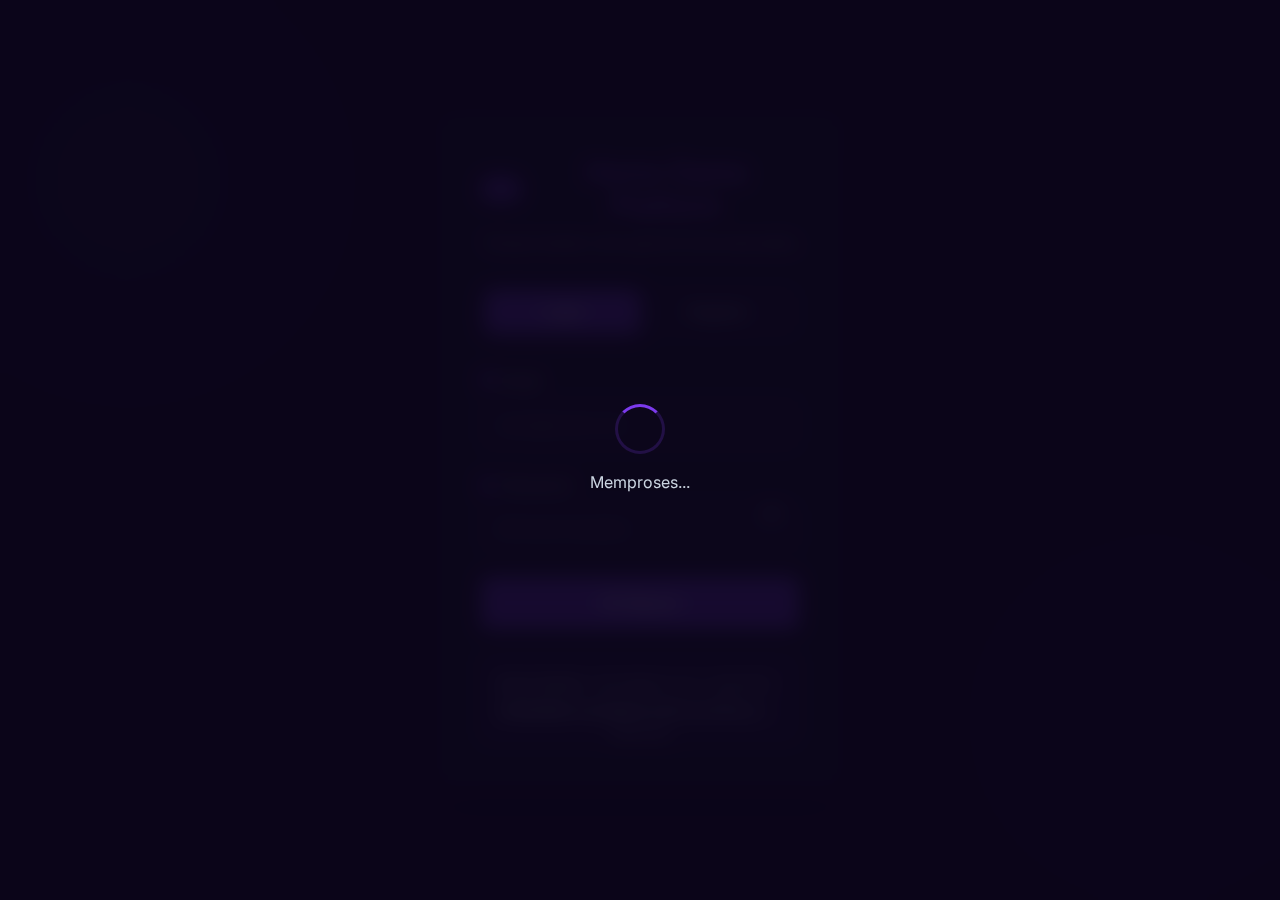
<file: index.html>
<!DOCTYPE html>
<html lang="id">
<head>
    <meta charset="UTF-8">
    <meta name="viewport" content="width=device-width, initial-scale=1.0">
    <title>Home Game Platform | Login</title>
    <link rel="preconnect" href="https://fonts.googleapis.com">
    <link rel="preconnect" href="https://fonts.gstatic.com" crossorigin>
    <link href="https://fonts.googleapis.com/css2?family=Inter:wght@300;400;500;600;700&display=swap" rel="stylesheet">
    <link rel="stylesheet" href="css/style.css">
    <link rel="stylesheet" href="https://cdnjs.cloudflare.com/ajax/libs/font-awesome/6.4.0/css/all.min.css">
    <link rel="icon" type="image/x-icon" href="data:image/svg+xml,<svg xmlns=%22http://www.w3.org/2000/svg%22 viewBox=%220 0 100 100%22><text y=%22.9em%22 font-size=%2290%22>🎮</text></svg>">
</head>
<body class="auth-page">
    <div class="auth-container">
        <div class="auth-header">
            <div class="logo">
                <i class="fas fa-gamepad"></i>
                <h1>Home Game <span>Platform</span></h1>
            </div>
            <p class="tagline">Tempat terbaik untuk game & tools berkualitas</p>
        </div>

        <div class="auth-tabs">
            <button class="tab-btn active" data-tab="login">Login</button>
            <button class="tab-btn" data-tab="register">Register</button>
        </div>

        <div class="auth-form-container">
            <!-- Login Form -->
            <form id="loginForm" class="auth-form active">
                <div class="input-group">
                    <label for="loginEmail">
                        <i class="fas fa-envelope"></i> Email
                    </label>
                    <input type="email" id="loginEmail" placeholder="nama@email.com" required>
                </div>
                <div class="input-group">
                    <label for="loginPassword">
                        <i class="fas fa-lock"></i> Password
                    </label>
                    <input type="password" id="loginPassword" placeholder="Minimal 6 karakter" required>
                    <button type="button" class="toggle-password" data-target="loginPassword">
                        <i class="fas fa-eye"></i>
                    </button>
                </div>
                <button type="submit" class="btn-auth">
                    <i class="fas fa-sign-in-alt"></i> Masuk
                </button>
                <div class="demo-credentials">
                    <p><strong>Demo Admin:</strong> admin@test.com / admin123</p>
                    <p><strong>Demo User:</strong> user@test.com / user123</p>
                </div>
            </form>

            <!-- Register Form -->
            <form id="registerForm" class="auth-form">
                <div class="input-group">
                    <label for="registerEmail">
                        <i class="fas fa-envelope"></i> Email
                    </label>
                    <input type="email" id="registerEmail" placeholder="nama@email.com" required>
                </div>
                <div class="input-group">
                    <label for="registerPassword">
                        <i class="fas fa-lock"></i> Password
                    </label>
                    <input type="password" id="registerPassword" placeholder="Minimal 6 karakter" required>
                    <button type="button" class="toggle-password" data-target="registerPassword">
                        <i class="fas fa-eye"></i>
                    </button>
                </div>
                <div class="input-group">
                    <label for="confirmPassword">
                        <i class="fas fa-lock"></i> Konfirmasi Password
                    </label>
                    <input type="password" id="confirmPassword" placeholder="Ulangi password" required>
                    <button type="button" class="toggle-password" data-target="confirmPassword">
                        <i class="fas fa-eye"></i>
                    </button>
                </div>
                <button type="submit" class="btn-auth">
                    <i class="fas fa-user-plus"></i> Daftar
                </button>
            </form>
        </div>

        <div class="auth-footer">
            <p>© 2024 Home Game Platform. All rights reserved.</p>
        </div>
    </div>

    <!-- Loading Overlay -->
    <div id="loadingOverlay" class="loading-overlay">
        <div class="loading-spinner">
            <div class="spinner"></div>
            <p>Memproses...</p>
        </div>
    </div>

    <!-- Notification Toast -->
    <div id="toast" class="toast"></div>

    <script src="js/firebase.js"></script>
    <script src="js/auth.js"></script>
</body>
</html>
</file>
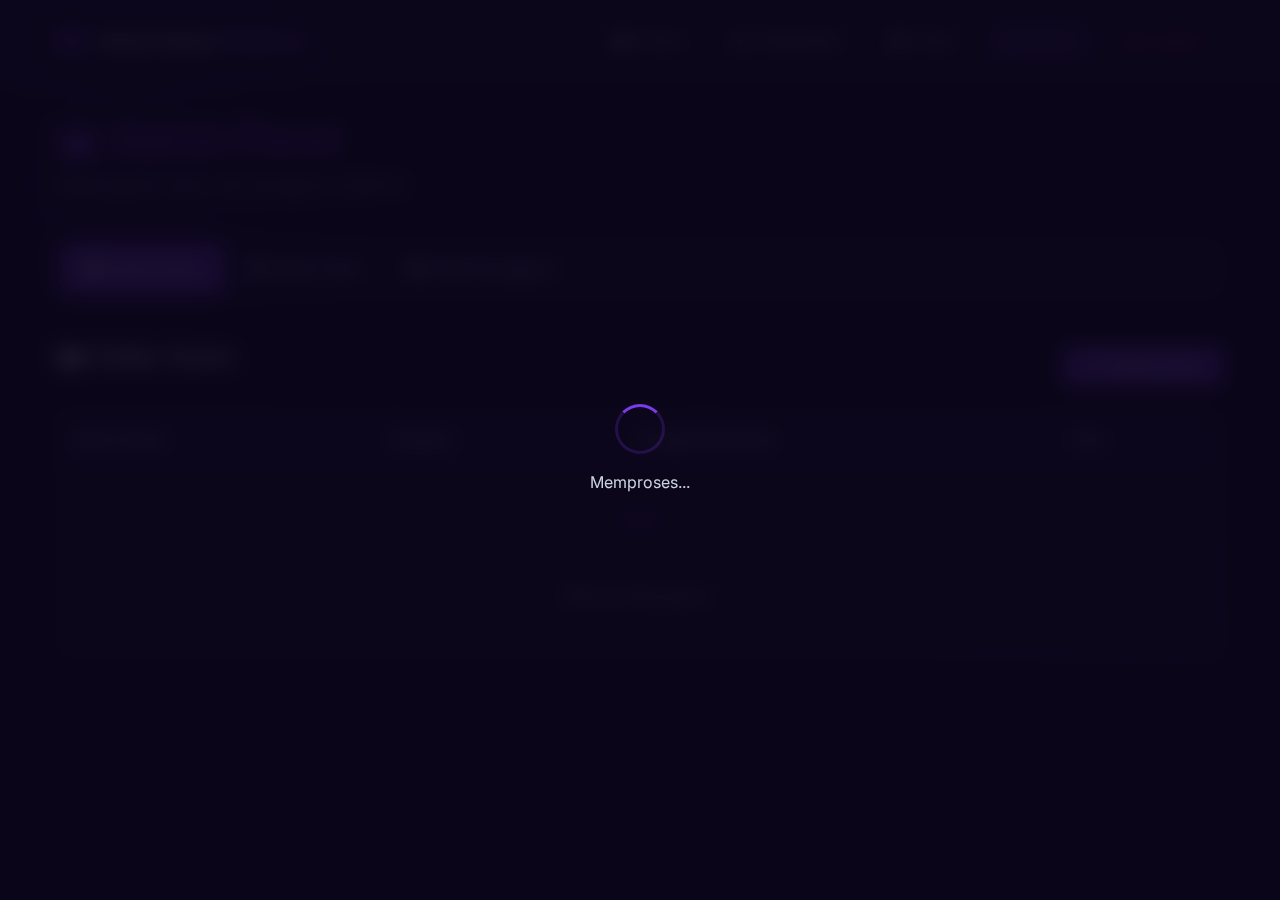
<file: admin.html>
<!DOCTYPE html>
<html lang="id">
<head>
    <meta charset="UTF-8">
    <meta name="viewport" content="width=device-width, initial-scale=1.0">
    <title>Home Game Platform | Admin Panel</title>
    <link rel="preconnect" href="https://fonts.googleapis.com">
    <link rel="preconnect" href="https://fonts.gstatic.com" crossorigin>
    <link href="https://fonts.googleapis.com/css2?family=Inter:wght@300;400;500;600;700&display=swap" rel="stylesheet">
    <link rel="stylesheet" href="css/style.css">
    <link rel="stylesheet" href="https://cdnjs.cloudflare.com/ajax/libs/font-awesome/6.4.0/css/all.min.css">
    <link rel="icon" type="image/x-icon" href="data:image/svg+xml,<svg xmlns=%22http://www.w3.org/2000/svg%22 viewBox=%220 0 100 100%22><text y=%22.9em%22 font-size=%2290%22>🎮</text></svg>">
</head>
<body>
    <!-- Navbar -->
    <nav class="navbar">
        <div class="nav-container">
            <div class="nav-logo">
                <i class="fas fa-gamepad"></i>
                <span>Home Game <strong>Platform</strong></span>
            </div>
            
            <div class="nav-menu" id="navMenu">
                <a href="home-game.html" class="nav-link">
                    <i class="fas fa-home"></i> Home
                </a>
                <a href="dashboard.html" class="nav-link">
                    <i class="fas fa-chart-bar"></i> Dashboard
                </a>
                <a href="tools.html" class="nav-link">
                    <i class="fas fa-tools"></i> Tools
                </a>
                <a href="admin.html" class="nav-link active">
                    <i class="fas fa-crown"></i> Admin
                </a>
                <a href="#" id="logoutBtn" class="nav-link logout">
                    <i class="fas fa-sign-out-alt"></i> Logout
                </a>
            </div>
            
            <button class="hamburger" id="hamburger">
                <i class="fas fa-bars"></i>
            </button>
        </div>
    </nav>

    <!-- Main Content -->
    <main class="main-content">
        <header class="page-header">
            <h1><i class="fas fa-crown"></i> Admin Panel</h1>
            <p>Kelola game, tools, dan pengguna platform</p>
        </header>

        <div class="admin-tabs">
            <button class="admin-tab active" data-tab="games">
                <i class="fas fa-gamepad"></i> Kelola Game
            </button>
            <button class="admin-tab" data-tab="tools">
                <i class="fas fa-tools"></i> Kelola Tools
            </button>
            <button class="admin-tab" data-tab="users">
                <i class="fas fa-users"></i> Kelola Pengguna
            </button>
        </div>

        <!-- Games Management Tab -->
        <div class="admin-tab-content active" id="gamesTab">
            <div class="admin-header">
                <h3><i class="fas fa-gamepad"></i> Daftar Game</h3>
                <button class="btn-add" id="addGameBtn">
                    <i class="fas fa-plus"></i> Tambah Game
                </button>
            </div>
            <div class="admin-table-container">
                <table class="admin-table">
                    <thead>
                        <tr>
                            <th>Nama Game</th>
                            <th>Kategori</th>
                            <th>Tanggal Ditambah</th>
                            <th>Aksi</th>
                        </tr>
                    </thead>
                    <tbody id="gamesTable">
                        <tr>
                            <td colspan="4" class="loading-row">
                                <div class="spinner"></div>
                                <p>Memuat data game...</p>
                            </td>
                        </tr>
                    </tbody>
                </table>
            </div>
        </div>

        <!-- Tools Management Tab -->
        <div class="admin-tab-content" id="toolsTab">
            <div class="admin-header">
                <h3><i class="fas fa-tools"></i> Daftar Tools</h3>
                <button class="btn-add" id="addToolBtnAdmin">
                    <i class="fas fa-plus"></i> Tambah Tool
                </button>
            </div>
            <div class="admin-table-container">
                <table class="admin-table">
                    <thead>
                        <tr>
                            <th>Nama Tool</th>
                            <th>Kategori</th>
                            <th>Tanggal Ditambah</th>
                            <th>Aksi</th>
                        </tr>
                    </thead>
                    <tbody id="toolsTable">
                        <tr>
                            <td colspan="4" class="loading-row">
                                <div class="spinner"></div>
                                <p>Memuat data tools...</p>
                            </td>
                        </tr>
                    </tbody>
                </table>
            </div>
        </div>

        <!-- Users Management Tab -->
        <div class="admin-tab-content" id="usersTab">
            <div class="admin-header">
                <h3><i class="fas fa-users"></i> Daftar Pengguna</h3>
            </div>
            <div class="admin-table-container">
                <table class="admin-table">
                    <thead>
                        <tr>
                            <th>Email</th>
                            <th>Role</th>
                            <th>Tanggal Daftar</th>
                            <th>Aksi</th>
                        </tr>
                    </thead>
                    <tbody id="usersTable">
                        <tr>
                            <td colspan="4" class="loading-row">
                                <div class="spinner"></div>
                                <p>Memuat data pengguna...</p>
                            </td>
                        </tr>
                    </tbody>
                </table>
            </div>
        </div>
    </main>

    <!-- Add Game Modal -->
    <div id="addGameModal" class="modal">
        <div class="modal-content">
            <div class="modal-header">
                <h3><i class="fas fa-plus"></i> Tambah Game Baru</h3>
                <button class="close-modal">&times;</button>
            </div>
            <div class="modal-body">
                <form id="gameForm">
                    <div class="input-group">
                        <label for="gameName">
                            <i class="fas fa-gamepad"></i> Nama Game
                        </label>
                        <input type="text" id="gameName" placeholder="Nama game" required>
                    </div>
                    <div class="input-group">
                        <label for="gameIcon">
                            <i class="fas fa-icons"></i> Icon URL
                        </label>
                        <input type="text" id="gameIcon" placeholder="URL icon atau nama FontAwesome (fa fa-gamepad)" required>
                        <small>Gunakan FontAwesome atau URL gambar</small>
                    </div>
                    <div class="input-group">
                        <label for="gameCategory">
                            <i class="fas fa-tag"></i> Kategori
                        </label>
                        <select id="gameCategory" required>
                            <option value="">Pilih kategori</option>
                            <option value="fun">Fun</option>
                            <option value="visual">Visual</option>
                            <option value="multiplayer">Multiplayer</option>
                            <option value="puzzle">Puzzle</option>
                        </select>
                    </div>
                    <div class="input-group">
                        <label for="gameLink">
                            <i class="fas fa-link"></i> Link Game
                        </label>
                        <input type="url" id="gameLink" placeholder="https://" required>
                    </div>
                    <div class="input-group">
                        <label for="gameDescription">
                            <i class="fas fa-align-left"></i> Deskripsi
                        </label>
                        <textarea id="gameDescription" placeholder="Deskripsi game" rows="3"></textarea>
                    </div>
                    <div class="form-buttons">
                        <button type="button" class="btn-secondary close-modal">Batal</button>
                        <button type="submit" class="btn-primary">
                            <i class="fas fa-save"></i> Simpan Game
                        </button>
                    </div>
                </form>
            </div>
        </div>
    </div>

    <!-- Delete Confirmation Modal -->
    <div id="deleteModal" class="modal">
        <div class="modal-content confirm-modal">
            <div class="modal-header">
                <h3><i class="fas fa-exclamation-triangle"></i> Konfirmasi Hapus</h3>
                <button class="close-modal">&times;</button>
            </div>
            <div class="modal-body">
                <p id="deleteMessage">Apakah Anda yakin ingin menghapus item ini?</p>
                <div class="form-buttons">
                    <button type="button" class="btn-secondary close-modal">Batal</button>
                    <button type="button" class="btn-danger" id="confirmDelete">
                        <i class="fas fa-trash"></i> Hapus
                    </button>
                </div>
            </div>
        </div>
    </div>

    <!-- Loading Overlay -->
    <div id="loadingOverlay" class="loading-overlay">
        <div class="loading-spinner">
            <div class="spinner"></div>
            <p>Memproses...</p>
        </div>
    </div>

    <!-- Notification Toast -->
    <div id="toast" class="toast"></div>

    <script src="js/firebase.js"></script>
    <script src="js/auth.js"></script>
    <script src="js/admin.js"></script>
</body>
</html>
</file>
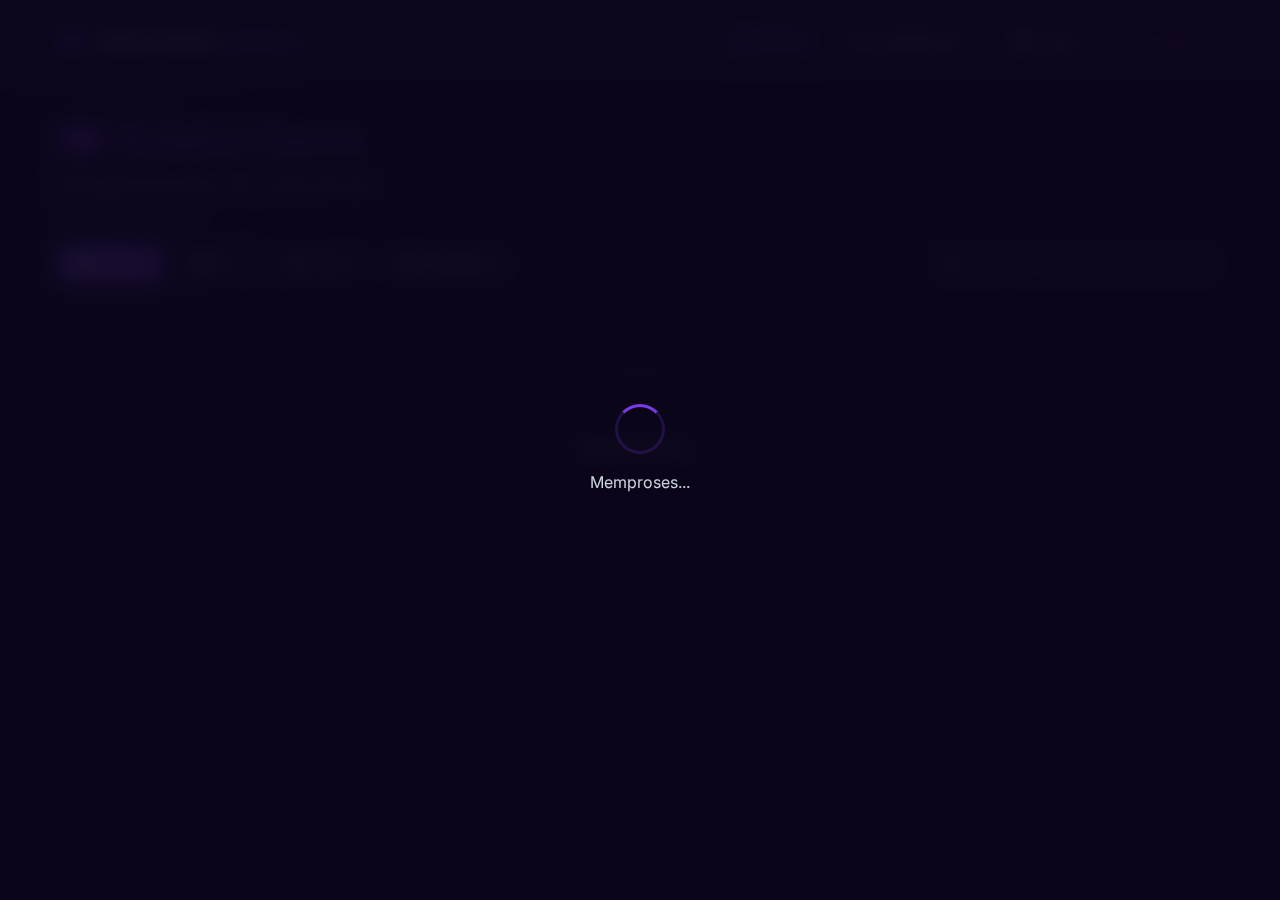
<file: home-game.html>
<!DOCTYPE html>
<html lang="id">
<head>
    <meta charset="UTF-8">
    <meta name="viewport" content="width=device-width, initial-scale=1.0">
    <title>Home Game Platform | Game</title>
    <link rel="preconnect" href="https://fonts.googleapis.com">
    <link rel="preconnect" href="https://fonts.gstatic.com" crossorigin>
    <link href="https://fonts.googleapis.com/css2?family=Inter:wght@300;400;500;600;700&display=swap" rel="stylesheet">
    <link rel="stylesheet" href="css/style.css">
    <link rel="stylesheet" href="https://cdnjs.cloudflare.com/ajax/libs/font-awesome/6.4.0/css/all.min.css">
    <link rel="icon" type="image/x-icon" href="data:image/svg+xml,<svg xmlns=%22http://www.w3.org/2000/svg%22 viewBox=%220 0 100 100%22><text y=%22.9em%22 font-size=%2290%22>🎮</text></svg>">
</head>
<body>
    <!-- Navbar -->
    <nav class="navbar">
        <div class="nav-container">
            <div class="nav-logo">
                <i class="fas fa-gamepad"></i>
                <span>Home Game <strong>Platform</strong></span>
            </div>
            
            <div class="nav-menu" id="navMenu">
                <a href="home-game.html" class="nav-link active">
                    <i class="fas fa-home"></i> Home
                </a>
                <a href="dashboard.html" class="nav-link">
                    <i class="fas fa-chart-bar"></i> Dashboard
                </a>
                <a href="tools.html" class="nav-link">
                    <i class="fas fa-tools"></i> Tools
                </a>
                <a href="admin.html" class="nav-link admin-only">
                    <i class="fas fa-crown"></i> Admin
                </a>
                <a href="#" id="logoutBtn" class="nav-link logout">
                    <i class="fas fa-sign-out-alt"></i> Logout
                </a>
            </div>
            
            <button class="hamburger" id="hamburger">
                <i class="fas fa-bars"></i>
            </button>
        </div>
    </nav>

    <!-- Main Content -->
    <main class="main-content">
        <header class="page-header">
            <h1><i class="fas fa-gamepad"></i> Koleksi Game</h1>
            <p>Pilih game favoritmu dan mulai bermain!</p>
        </header>

        <div class="filter-section">
            <div class="filter-buttons">
                <button class="filter-btn active" data-category="all">
                    <i class="fas fa-th"></i> Semua
                </button>
                <button class="filter-btn" data-category="fun">
                    <i class="fas fa-laugh"></i> Fun
                </button>
                <button class="filter-btn" data-category="visual">
                    <i class="fas fa-eye"></i> Visual
                </button>
                <button class="filter-btn" data-category="multiplayer">
                    <i class="fas fa-users"></i> Multiplayer
                </button>
            </div>
            <div class="search-box">
                <i class="fas fa-search"></i>
                <input type="text" id="searchInput" placeholder="Cari game...">
            </div>
        </div>

        <div class="games-grid" id="gamesGrid">
            <!-- Games will be loaded here -->
            <div class="loading-games">
                <div class="spinner"></div>
                <p>Memuat game...</p>
            </div>
        </div>
    </main>

    <!-- Loading Overlay -->
    <div id="loadingOverlay" class="loading-overlay">
        <div class="loading-spinner">
            <div class="spinner"></div>
            <p>Memproses...</p>
        </div>
    </div>

    <!-- Notification Toast -->
    <div id="toast" class="toast"></div>

    <script src="js/firebase.js"></script>
    <script src="js/auth.js"></script>
    <script src="js/game.js"></script>
</body>
</html>
</file>
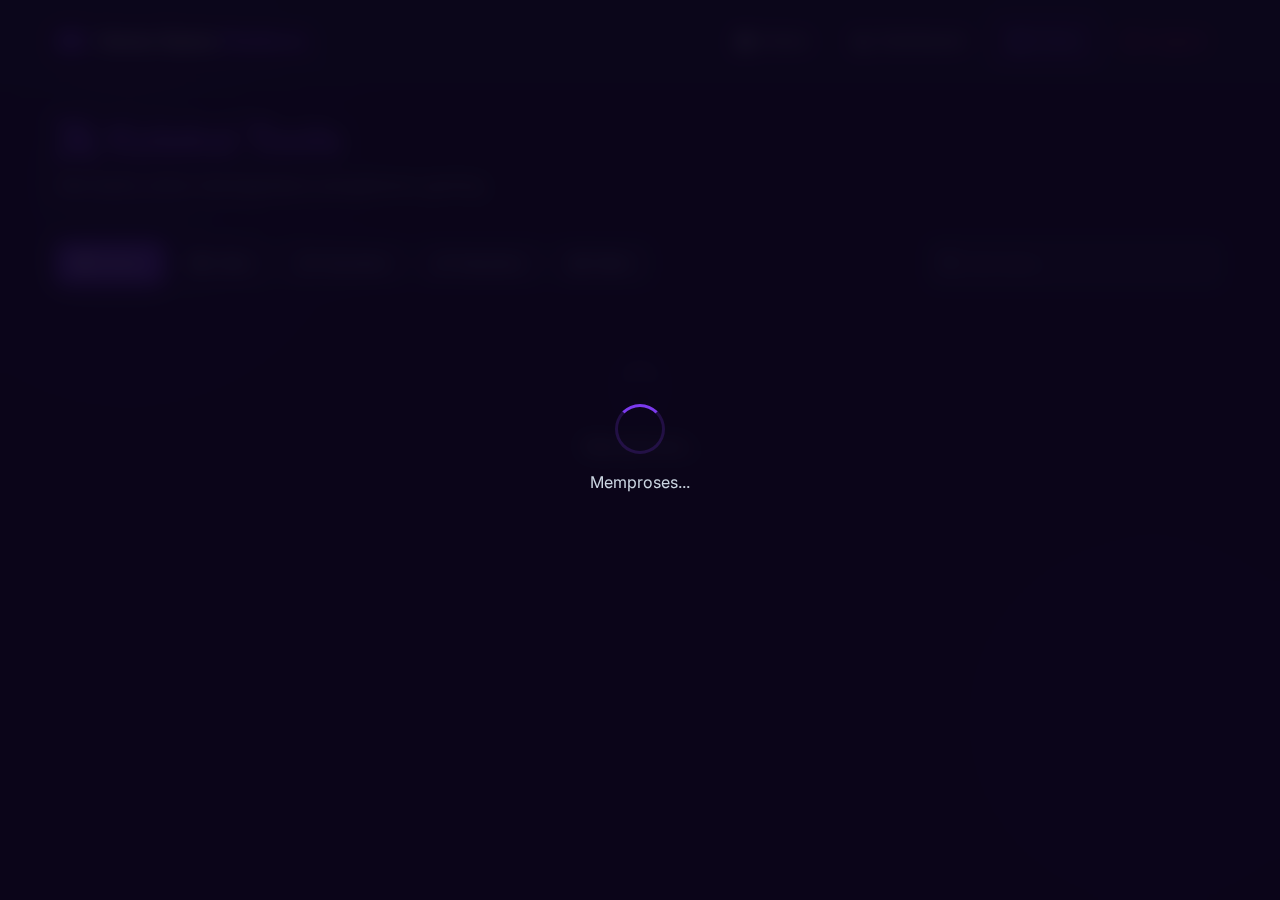
<file: tools.html>
<!DOCTYPE html>
<html lang="id">
<head>
    <meta charset="UTF-8">
    <meta name="viewport" content="width=device-width, initial-scale=1.0">
    <title>Home Game Platform | Tools</title>
    <link rel="preconnect" href="https://fonts.googleapis.com">
    <link rel="preconnect" href="https://fonts.gstatic.com" crossorigin>
    <link href="https://fonts.googleapis.com/css2?family=Inter:wght@300;400;500;600;700&display=swap" rel="stylesheet">
    <link rel="stylesheet" href="css/style.css">
    <link rel="stylesheet" href="https://cdnjs.cloudflare.com/ajax/libs/font-awesome/6.4.0/css/all.min.css">
    <link rel="icon" type="image/x-icon" href="data:image/svg+xml,<svg xmlns=%22http://www.w3.org/2000/svg%22 viewBox=%220 0 100 100%22><text y=%22.9em%22 font-size=%2290%22>🎮</text></svg>">
</head>
<body>
    <!-- Navbar -->
    <nav class="navbar">
        <div class="nav-container">
            <div class="nav-logo">
                <i class="fas fa-gamepad"></i>
                <span>Home Game <strong>Platform</strong></span>
            </div>
            
            <div class="nav-menu" id="navMenu">
                <a href="home-game.html" class="nav-link">
                    <i class="fas fa-home"></i> Home
                </a>
                <a href="dashboard.html" class="nav-link">
                    <i class="fas fa-chart-bar"></i> Dashboard
                </a>
                <a href="tools.html" class="nav-link active">
                    <i class="fas fa-tools"></i> Tools
                </a>
                <a href="admin.html" class="nav-link admin-only">
                    <i class="fas fa-crown"></i> Admin
                </a>
                <a href="#" id="logoutBtn" class="nav-link logout">
                    <i class="fas fa-sign-out-alt"></i> Logout
                </a>
            </div>
            
            <button class="hamburger" id="hamburger">
                <i class="fas fa-bars"></i>
            </button>
        </div>
    </nav>

    <!-- Main Content -->
    <main class="main-content">
        <header class="page-header">
            <h1><i class="fas fa-tools"></i> Koleksi Tools</h1>
            <p>Alat bantu untuk meningkatkan pengalaman gaming</p>
            <button class="btn-add admin-only" id="addToolBtn">
                <i class="fas fa-plus"></i> Tambah Tool
            </button>
        </header>

        <div class="filter-section">
            <div class="filter-buttons">
                <button class="filter-btn active" data-category="all">
                    <i class="fas fa-th"></i> Semua
                </button>
                <button class="filter-btn" data-category="utility">
                    <i class="fas fa-cog"></i> Utility
                </button>
                <button class="filter-btn" data-category="converter">
                    <i class="fas fa-exchange-alt"></i> Converter
                </button>
                <button class="filter-btn" data-category="generator">
                    <i class="fas fa-magic"></i> Generator
                </button>
                <button class="filter-btn" data-category="editor">
                    <i class="fas fa-edit"></i> Editor
                </button>
            </div>
            <div class="search-box">
                <i class="fas fa-search"></i>
                <input type="text" id="searchInput" placeholder="Cari tools...">
            </div>
        </div>

        <div class="tools-grid" id="toolsGrid">
            <!-- Tools will be loaded here -->
            <div class="loading-tools">
                <div class="spinner"></div>
                <p>Memuat tools...</p>
            </div>
        </div>
    </main>

    <!-- Add Tool Modal (Admin Only) -->
    <div id="addToolModal" class="modal">
        <div class="modal-content">
            <div class="modal-header">
                <h3><i class="fas fa-plus"></i> Tambah Tool Baru</h3>
                <button class="close-modal">&times;</button>
            </div>
            <div class="modal-body">
                <form id="toolForm">
                    <div class="input-group">
                        <label for="toolName">
                            <i class="fas fa-toolbox"></i> Nama Tool
                        </label>
                        <input type="text" id="toolName" placeholder="Nama tool" required>
                    </div>
                    <div class="input-group">
                        <label for="toolIcon">
                            <i class="fas fa-icons"></i> Icon URL
                        </label>
                        <input type="text" id="toolIcon" placeholder="URL icon atau nama FontAwesome (fa fa-tools)" required>
                        <small>Gunakan FontAwesome atau URL gambar</small>
                    </div>
                    <div class="input-group">
                        <label for="toolCategory">
                            <i class="fas fa-tag"></i> Kategori
                        </label>
                        <select id="toolCategory" required>
                            <option value="">Pilih kategori</option>
                            <option value="utility">Utility</option>
                            <option value="converter">Converter</option>
                            <option value="generator">Generator</option>
                            <option value="editor">Editor</option>
                            <option value="other">Lainnya</option>
                        </select>
                    </div>
                    <div class="input-group">
                        <label for="toolLink">
                            <i class="fas fa-link"></i> Link Tool
                        </label>
                        <input type="url" id="toolLink" placeholder="https://" required>
                    </div>
                    <div class="input-group">
                        <label for="toolDescription">
                            <i class="fas fa-align-left"></i> Deskripsi
                        </label>
                        <textarea id="toolDescription" placeholder="Deskripsi tool" rows="3"></textarea>
                    </div>
                    <div class="form-buttons">
                        <button type="button" class="btn-secondary close-modal">Batal</button>
                        <button type="submit" class="btn-primary">
                            <i class="fas fa-save"></i> Simpan Tool
                        </button>
                    </div>
                </form>
            </div>
        </div>
    </div>

    <!-- Loading Overlay -->
    <div id="loadingOverlay" class="loading-overlay">
        <div class="loading-spinner">
            <div class="spinner"></div>
            <p>Memproses...</p>
        </div>
    </div>

    <!-- Notification Toast -->
    <div id="toast" class="toast"></div>

    <script src="js/firebase.js"></script>
    <script src="js/auth.js"></script>
    <script src="js/tools.js"></script>
</body>
</html>
</file>
<file: css/style.css>
/* CSS Variables */
:root {
    --primary-bg: #0b061a;
    --secondary-bg: #160f2f;
    --card-bg: rgba(22, 15, 47, 0.8);
    --accent-color: #7c3aed;
    --accent-hover: #8b5cf6;
    --text-primary: #f8fafc;
    --text-secondary: #cbd5e1;
    --text-muted: #94a3b8;
    --success-color: #10b981;
    --warning-color: #f59e0b;
    --danger-color: #ef4444;
    --border-color: rgba(124, 58, 237, 0.2);
    --shadow-color: rgba(124, 58, 237, 0.1);
    --glass-bg: rgba(22, 15, 47, 0.6);
    --glass-border: rgba(255, 255, 255, 0.1);
    --radius: 12px;
    --transition: all 0.3s ease;
}

/* Reset & Base Styles */
* {
    margin: 0;
    padding: 0;
    box-sizing: border-box;
}

body {
    font-family: 'Inter', sans-serif;
    background: var(--primary-bg);
    color: var(--text-primary);
    line-height: 1.6;
    min-height: 100vh;
    background-image: 
        radial-gradient(circle at 10% 20%, rgba(124, 58, 237, 0.1) 0%, transparent 20%),
        radial-gradient(circle at 90% 80%, rgba(124, 58, 237, 0.05) 0%, transparent 20%);
}

/* Typography */
h1, h2, h3, h4 {
    font-weight: 600;
    line-height: 1.2;
}

h1 {
    font-size: 2.5rem;
    background: linear-gradient(135deg, var(--accent-color), #a855f7);
    -webkit-background-clip: text;
    -webkit-text-fill-color: transparent;
    background-clip: text;
}

h2 {
    font-size: 2rem;
}

h3 {
    font-size: 1.5rem;
}

p {
    color: var(--text-secondary);
}

a {
    color: inherit;
    text-decoration: none;
}

/* Utility Classes */
.hidden {
    display: none !important;
}

.admin-only {
    display: none !important;
}

.admin-only.visible {
    display: flex !important;
}

/* Loading Overlay */
.loading-overlay {
    position: fixed;
    top: 0;
    left: 0;
    right: 0;
    bottom: 0;
    background: rgba(11, 6, 26, 0.9);
    display: flex;
    align-items: center;
    justify-content: center;
    z-index: 9999;
    backdrop-filter: blur(10px);
}

.loading-spinner {
    text-align: center;
}

.spinner {
    width: 50px;
    height: 50px;
    border: 3px solid var(--border-color);
    border-top-color: var(--accent-color);
    border-radius: 50%;
    animation: spin 1s linear infinite;
    margin: 0 auto 1rem;
}

.spinner.small {
    width: 30px;
    height: 30px;
    margin: 0;
}

@keyframes spin {
    to { transform: rotate(360deg); }
}

/* Toast Notification */
.toast {
    position: fixed;
    bottom: 20px;
    right: 20px;
    padding: 1rem 1.5rem;
    background: var(--secondary-bg);
    border: 1px solid var(--border-color);
    border-radius: var(--radius);
    box-shadow: 0 10px 30px rgba(0, 0, 0, 0.3);
    transform: translateY(100px);
    opacity: 0;
    transition: var(--transition);
    z-index: 1000;
    backdrop-filter: blur(10px);
}

.toast.show {
    transform: translateY(0);
    opacity: 1;
}

.toast.success {
    border-left: 4px solid var(--success-color);
}

.toast.error {
    border-left: 4px solid var(--danger-color);
}

.toast.warning {
    border-left: 4px solid var(--warning-color);
}

/* Auth Pages */
.auth-page {
    display: flex;
    align-items: center;
    justify-content: center;
    min-height: 100vh;
    padding: 1rem;
}

.auth-container {
    width: 100%;
    max-width: 400px;
    background: var(--glass-bg);
    backdrop-filter: blur(10px);
    border: 1px solid var(--glass-border);
    border-radius: var(--radius);
    padding: 2.5rem;
    box-shadow: 0 20px 40px rgba(0, 0, 0, 0.3);
}

.auth-header {
    text-align: center;
    margin-bottom: 2rem;
}

.logo {
    display: flex;
    align-items: center;
    justify-content: center;
    gap: 0.75rem;
    margin-bottom: 0.5rem;
}

.logo i {
    font-size: 2rem;
    color: var(--accent-color);
}

.logo h1 {
    font-size: 1.75rem;
    margin: 0;
}

.logo span {
    color: var(--accent-color);
}

.tagline {
    color: var(--text-muted);
    font-size: 0.9rem;
}

.auth-tabs {
    display: flex;
    background: var(--secondary-bg);
    border-radius: var(--radius);
    padding: 0.25rem;
    margin-bottom: 2rem;
}

.tab-btn {
    flex: 1;
    padding: 0.75rem;
    border: none;
    background: transparent;
    color: var(--text-secondary);
    font-family: inherit;
    font-size: 0.95rem;
    font-weight: 500;
    cursor: pointer;
    border-radius: calc(var(--radius) - 4px);
    transition: var(--transition);
}

.tab-btn.active {
    background: var(--accent-color);
    color: white;
    box-shadow: 0 4px 12px rgba(124, 58, 237, 0.3);
}

.auth-form-container {
    position: relative;
    min-height: 300px;
}

.auth-form {
    position: absolute;
    top: 0;
    left: 0;
    width: 100%;
    opacity: 0;
    pointer-events: none;
    transform: translateX(20px);
    transition: var(--transition);
}

.auth-form.active {
    opacity: 1;
    pointer-events: all;
    transform: translateX(0);
}

.input-group {
    margin-bottom: 1.5rem;
}

.input-group label {
    display: flex;
    align-items: center;
    gap: 0.5rem;
    margin-bottom: 0.5rem;
    color: var(--text-secondary);
    font-size: 0.9rem;
    font-weight: 500;
}

.input-group label i {
    color: var(--accent-color);
}

.input-group input,
.input-group select,
.input-group textarea {
    width: 100%;
    padding: 0.875rem 1rem;
    background: var(--secondary-bg);
    border: 1px solid var(--border-color);
    border-radius: calc(var(--radius) - 4px);
    color: var(--text-primary);
    font-family: inherit;
    font-size: 0.95rem;
    transition: var(--transition);
}

.input-group input:focus,
.input-group select:focus,
.input-group textarea:focus {
    outline: none;
    border-color: var(--accent-color);
    box-shadow: 0 0 0 3px rgba(124, 58, 237, 0.1);
}

.input-group textarea {
    resize: vertical;
    min-height: 80px;
}

.toggle-password {
    position: absolute;
    right: 1rem;
    top: 50%;
    transform: translateY(-50%);
    background: none;
    border: none;
    color: var(--text-muted);
    cursor: pointer;
    padding: 0.25rem;
}

.input-group {
    position: relative;
}

.btn-auth {
    width: 100%;
    padding: 1rem;
    background: var(--accent-color);
    color: white;
    border: none;
    border-radius: calc(var(--radius) - 4px);
    font-family: inherit;
    font-size: 1rem;
    font-weight: 600;
    cursor: pointer;
    transition: var(--transition);
    display: flex;
    align-items: center;
    justify-content: center;
    gap: 0.5rem;
}

.btn-auth:hover {
    background: var(--accent-hover);
    transform: translateY(-2px);
    box-shadow: 0 8px 20px rgba(124, 58, 237, 0.3);
}

.demo-credentials {
    margin-top: 1.5rem;
    padding: 1rem;
    background: rgba(124, 58, 237, 0.1);
    border-radius: calc(var(--radius) - 4px);
    border: 1px solid var(--border-color);
}

.demo-credentials p {
    font-size: 0.85rem;
    margin: 0.25rem 0;
}

.auth-footer {
    margin-top: 2rem;
    text-align: center;
    color: var(--text-muted);
    font-size: 0.85rem;
}

/* Navbar */
.navbar {
    background: var(--glass-bg);
    backdrop-filter: blur(10px);
    border-bottom: 1px solid var(--glass-border);
    position: sticky;
    top: 0;
    z-index: 100;
}

.nav-container {
    max-width: 1200px;
    margin: 0 auto;
    padding: 1rem;
    display: flex;
    align-items: center;
    justify-content: space-between;
}

.nav-logo {
    display: flex;
    align-items: center;
    gap: 0.75rem;
    font-size: 1.25rem;
    font-weight: 600;
}

.nav-logo i {
    color: var(--accent-color);
    font-size: 1.5rem;
}

.nav-logo span {
    color: var(--text-primary);
}

.nav-logo strong {
    color: var(--accent-color);
}

.nav-menu {
    display: flex;
    align-items: center;
    gap: 0.5rem;
}

.nav-link {
    padding: 0.75rem 1.25rem;
    border-radius: calc(var(--radius) - 4px);
    color: var(--text-secondary);
    font-weight: 500;
    transition: var(--transition);
    display: flex;
    align-items: center;
    gap: 0.5rem;
}

.nav-link:hover {
    color: var(--text-primary);
    background: rgba(124, 58, 237, 0.1);
}

.nav-link.active {
    color: var(--accent-color);
    background: rgba(124, 58, 237, 0.15);
}

.nav-link.logout {
    color: var(--danger-color);
}

.nav-link.logout:hover {
    background: rgba(239, 68, 68, 0.1);
}

.hamburger {
    display: none;
    background: none;
    border: none;
    color: var(--text-primary);
    font-size: 1.5rem;
    cursor: pointer;
    padding: 0.5rem;
}

/* Main Content */
.main-content {
    max-width: 1200px;
    margin: 0 auto;
    padding: 2rem 1rem;
}

.page-header {
    margin-bottom: 2.5rem;
}

.page-header h1 {
    display: flex;
    align-items: center;
    gap: 0.75rem;
    margin-bottom: 0.5rem;
}

.page-header p {
    color: var(--text-muted);
    font-size: 1.1rem;
}

.btn-add {
    margin-top: 1rem;
    padding: 0.75rem 1.5rem;
    background: var(--accent-color);
    color: white;
    border: none;
    border-radius: calc(var(--radius) - 4px);
    font-family: inherit;
    font-weight: 500;
    cursor: pointer;
    transition: var(--transition);
    display: flex;
    align-items: center;
    gap: 0.5rem;
}

.btn-add:hover {
    background: var(--accent-hover);
    transform: translateY(-2px);
    box-shadow: 0 8px 20px rgba(124, 58, 237, 0.3);
}

/* Filter Section */
.filter-section {
    display: flex;
    justify-content: space-between;
    align-items: center;
    margin-bottom: 2rem;
    flex-wrap: wrap;
    gap: 1rem;
}

.filter-buttons {
    display: flex;
    gap: 0.5rem;
    flex-wrap: wrap;
}

.filter-btn {
    padding: 0.75rem 1.25rem;
    background: var(--secondary-bg);
    border: 1px solid var(--border-color);
    color: var(--text-secondary);
    border-radius: calc(var(--radius) - 4px);
    font-family: inherit;
    font-weight: 500;
    cursor: pointer;
    transition: var(--transition);
    display: flex;
    align-items: center;
    gap: 0.5rem;
}

.filter-btn:hover {
    color: var(--text-primary);
    border-color: var(--accent-color);
}

.filter-btn.active {
    background: var(--accent-color);
    color: white;
    border-color: var(--accent-color);
    box-shadow: 0 4px 12px rgba(124, 58, 237, 0.3);
}

.search-box {
    position: relative;
    min-width: 250px;
}

.search-box i {
    position: absolute;
    left: 1rem;
    top: 50%;
    transform: translateY(-50%);
    color: var(--text-muted);
}

.search-box input {
    width: 100%;
    padding: 0.875rem 1rem 0.875rem 2.5rem;
    background: var(--secondary-bg);
    border: 1px solid var(--border-color);
    border-radius: calc(var(--radius) - 4px);
    color: var(--text-primary);
    font-family: inherit;
    font-size: 0.95rem;
    transition: var(--transition);
}

.search-box input:focus {
    outline: none;
    border-color: var(--accent-color);
    box-shadow: 0 0 0 3px rgba(124, 58, 237, 0.1);
}

/* Games & Tools Grid */
.games-grid,
.tools-grid {
    display: grid;
    grid-template-columns: repeat(auto-fill, minmax(280px, 1fr));
    gap: 1.5rem;
}

.game-card,
.tool-card {
    background: var(--card-bg);
    border: 1px solid var(--border-color);
    border-radius: var(--radius);
    padding: 1.5rem;
    transition: var(--transition);
    backdrop-filter: blur(10px);
}

.game-card:hover,
.tool-card:hover {
    transform: translateY(-5px);
    border-color: var(--accent-color);
    box-shadow: 0 15px 30px rgba(124, 58, 237, 0.2);
}

.card-header {
    display: flex;
    align-items: center;
    gap: 1rem;
    margin-bottom: 1rem;
}

.card-icon {
    width: 50px;
    height: 50px;
    background: rgba(124, 58, 237, 0.1);
    border-radius: 12px;
    display: flex;
    align-items: center;
    justify-content: center;
    font-size: 1.5rem;
    color: var(--accent-color);
}

.card-content h3 {
    margin-bottom: 0.5rem;
    color: var(--text-primary);
}

.card-category {
    display: inline-block;
    padding: 0.25rem 0.75rem;
    background: rgba(124, 58, 237, 0.1);
    color: var(--accent-color);
    border-radius: 20px;
    font-size: 0.8rem;
    font-weight: 500;
    margin-bottom: 1rem;
}

.card-description {
    color: var(--text-secondary);
    font-size: 0.95rem;
    margin-bottom: 1.5rem;
    line-height: 1.5;
}

.card-actions {
    display: flex;
    gap: 0.75rem;
}

.btn-play,
.btn-use {
    flex: 1;
    padding: 0.75rem;
    border-radius: calc(var(--radius) - 4px);
    font-weight: 500;
    cursor: pointer;
    transition: var(--transition);
    display: flex;
    align-items: center;
    justify-content: center;
    gap: 0.5rem;
}

.btn-play {
    background: var(--accent-color);
    color: white;
    border: none;
}

.btn-play:hover {
    background: var(--accent-hover);
    transform: translateY(-2px);
}

.btn-delete {
    background: rgba(239, 68, 68, 0.1);
    color: var(--danger-color);
    border: 1px solid rgba(239, 68, 68, 0.2);
}

.btn-delete:hover {
    background: rgba(239, 68, 68, 0.2);
    transform: translateY(-2px);
}

.loading-games,
.loading-tools {
    grid-column: 1 / -1;
    text-align: center;
    padding: 3rem;
}

/* Dashboard Styles */
.stats-grid {
    display: grid;
    grid-template-columns: repeat(auto-fit, minmax(240px, 1fr));
    gap: 1.5rem;
    margin-bottom: 2.5rem;
}

.stat-card {
    background: var(--card-bg);
    border: 1px solid var(--border-color);
    border-radius: var(--radius);
    padding: 1.5rem;
    backdrop-filter: blur(10px);
    display: flex;
    align-items: center;
    gap: 1rem;
    transition: var(--transition);
}

.stat-card:hover {
    border-color: var(--accent-color);
    transform: translateY(-2px);
}

.stat-icon {
    width: 60px;
    height: 60px;
    background: rgba(124, 58, 237, 0.1);
    border-radius: 12px;
    display: flex;
    align-items: center;
    justify-content: center;
    font-size: 1.75rem;
    color: var(--accent-color);
}

.stat-info h3 {
    font-size: 0.95rem;
    color: var(--text-secondary);
    margin-bottom: 0.25rem;
}

.stat-info p {
    font-size: 1.75rem;
    font-weight: 600;
    color: var(--text-primary);
}

.stat-trend {
    margin-left: auto;
    padding: 0.25rem 0.75rem;
    border-radius: 20px;
    font-size: 0.85rem;
    font-weight: 500;
}

.stat-trend.up {
    background: rgba(16, 185, 129, 0.1);
    color: var(--success-color);
}

.charts-container {
    display: grid;
    grid-template-columns: repeat(auto-fit, minmax(400px, 1fr));
    gap: 1.5rem;
    margin-bottom: 2.5rem;
}

.chart-card {
    background: var(--card-bg);
    border: 1px solid var(--border-color);
    border-radius: var(--radius);
    padding: 1.5rem;
    backdrop-filter: blur(10px);
}

.chart-card h3 {
    display: flex;
    align-items: center;
    gap: 0.5rem;
    margin-bottom: 1.5rem;
    color: var(--text-primary);
}

.chart-wrapper {
    position: relative;
    height: 250px;
}

.recent-section {
    display: grid;
    grid-template-columns: repeat(auto-fit, minmax(300px, 1fr));
    gap: 1.5rem;
}

.recent-card {
    background: var(--card-bg);
    border: 1px solid var(--border-color);
    border-radius: var(--radius);
    padding: 1.5rem;
    backdrop-filter: blur(10px);
}

.recent-card h3 {
    display: flex;
    align-items: center;
    gap: 0.5rem;
    margin-bottom: 1.5rem;
    color: var(--text-primary);
}

.recent-list {
    display: flex;
    flex-direction: column;
    gap: 1rem;
}

.recent-item {
    display: flex;
    align-items: center;
    gap: 1rem;
    padding: 1rem;
    background: rgba(124, 58, 237, 0.05);
    border-radius: calc(var(--radius) - 4px);
    border: 1px solid var(--border-color);
    transition: var(--transition);
}

.recent-item:hover {
    border-color: var(--accent-color);
}

.recent-icon {
    width: 40px;
    height: 40px;
    background: rgba(124, 58, 237, 0.1);
    border-radius: 8px;
    display: flex;
    align-items: center;
    justify-content: center;
    color: var(--accent-color);
}

.recent-info h4 {
    font-size: 0.95rem;
    margin-bottom: 0.25rem;
}

.recent-info p {
    font-size: 0.85rem;
    color: var(--text-muted);
}

.loading-item {
    padding: 2rem;
    text-align: center;
    display: flex;
    flex-direction: column;
    align-items: center;
    gap: 1rem;
}

/* Admin Panel */
.admin-tabs {
    display: flex;
    background: var(--secondary-bg);
    border-radius: var(--radius);
    padding: 0.25rem;
    margin-bottom: 2rem;
    overflow-x: auto;
}

.admin-tab {
    padding: 1rem 1.5rem;
    border: none;
    background: transparent;
    color: var(--text-secondary);
    font-family: inherit;
    font-size: 0.95rem;
    font-weight: 500;
    cursor: pointer;
    border-radius: calc(var(--radius) - 4px);
    transition: var(--transition);
    white-space: nowrap;
    display: flex;
    align-items: center;
    gap: 0.5rem;
}

.admin-tab:hover {
    color: var(--text-primary);
}

.admin-tab.active {
    background: var(--accent-color);
    color: white;
    box-shadow: 0 4px 12px rgba(124, 58, 237, 0.3);
}

.admin-tab-content {
    display: none;
}

.admin-tab-content.active {
    display: block;
}

.admin-header {
    display: flex;
    justify-content: space-between;
    align-items: center;
    margin-bottom: 1.5rem;
}

.admin-header h3 {
    display: flex;
    align-items: center;
    gap: 0.5rem;
    color: var(--text-primary);
}

.admin-table-container {
    overflow-x: auto;
    background: var(--card-bg);
    border: 1px solid var(--border-color);
    border-radius: var(--radius);
    backdrop-filter: blur(10px);
}

.admin-table {
    width: 100%;
    border-collapse: collapse;
}

.admin-table th {
    padding: 1rem;
    text-align: left;
    color: var(--text-secondary);
    font-weight: 500;
    border-bottom: 1px solid var(--border-color);
    background: rgba(124, 58, 237, 0.05);
}

.admin-table td {
    padding: 1rem;
    border-bottom: 1px solid var(--border-color);
    color: var(--text-primary);
}

.admin-table tr:last-child td {
    border-bottom: none;
}

.admin-table tr:hover {
    background: rgba(124, 58, 237, 0.05);
}

.table-actions {
    display: flex;
    gap: 0.5rem;
}

.btn-action {
    padding: 0.5rem 0.75rem;
    border: none;
    border-radius: 6px;
    font-family: inherit;
    font-size: 0.85rem;
    font-weight: 500;
    cursor: pointer;
    transition: var(--transition);
    display: flex;
    align-items: center;
    gap: 0.25rem;
}

.btn-edit {
    background: rgba(59, 130, 246, 0.1);
    color: #3b82f6;
    border: 1px solid rgba(59, 130, 246, 0.2);
}

.btn-edit:hover {
    background: rgba(59, 130, 246, 0.2);
}

.btn-delete {
    background: rgba(239, 68, 68, 0.1);
    color: var(--danger-color);
    border: 1px solid rgba(239, 68, 68, 0.2);
}

.btn-delete:hover {
    background: rgba(239, 68, 68, 0.2);
}

.loading-row {
    text-align: center;
    padding: 3rem !important;
}

.loading-row > div {
    display: flex;
    flex-direction: column;
    align-items: center;
    gap: 1rem;
}

/* Modal */
.modal {
    position: fixed;
    top: 0;
    left: 0;
    right: 0;
    bottom: 0;
    background: rgba(11, 6, 26, 0.9);
    display: flex;
    align-items: center;
    justify-content: center;
    z-index: 1000;
    padding: 1rem;
    opacity: 0;
    pointer-events: none;
    transition: var(--transition);
    backdrop-filter: blur(10px);
}

.modal.show {
    opacity: 1;
    pointer-events: all;
}

.modal-content {
    background: var(--card-bg);
    border: 1px solid var(--border-color);
    border-radius: var(--radius);
    width: 100%;
    max-width: 500px;
    max-height: 90vh;
    overflow-y: auto;
    backdrop-filter: blur(20px);
    box-shadow: 0 25px 50px rgba(0, 0, 0, 0.5);
}

.confirm-modal {
    max-width: 400px;
}

.modal-header {
    display: flex;
    justify-content: space-between;
    align-items: center;
    padding: 1.5rem;
    border-bottom: 1px solid var(--border-color);
}

.modal-header h3 {
    display: flex;
    align-items: center;
    gap: 0.5rem;
    color: var(--text-primary);
}

.close-modal {
    background: none;
    border: none;
    color: var(--text-muted);
    font-size: 1.5rem;
    cursor: pointer;
    padding: 0.25rem;
    transition: var(--transition);
}

.close-modal:hover {
    color: var(--text-primary);
}

.modal-body {
    padding: 1.5rem;
}

.form-buttons {
    display: flex;
    gap: 1rem;
    margin-top: 2rem;
}

.btn-primary {
    flex: 1;
    padding: 1rem;
    background: var(--accent-color);
    color: white;
    border: none;
    border-radius: calc(var(--radius) - 4px);
    font-family: inherit;
    font-weight: 600;
    cursor: pointer;
    transition: var(--transition);
    display: flex;
    align-items: center;
    justify-content: center;
    gap: 0.5rem;
}

.btn-primary:hover {
    background: var(--accent-hover);
    transform: translateY(-2px);
}

.btn-secondary {
    flex: 1;
    padding: 1rem;
    background: var(--secondary-bg);
    color: var(--text-secondary);
    border: 1px solid var(--border-color);
    border-radius: calc(var(--radius) - 4px);
    font-family: inherit;
    font-weight: 600;
    cursor: pointer;
    transition: var(--transition);
}

.btn-secondary:hover {
    background: rgba(124, 58, 237, 0.1);
    color: var(--text-primary);
    border-color: var(--accent-color);
}

.btn-danger {
    flex: 1;
    padding: 1rem;
    background: rgba(239, 68, 68, 0.1);
    color: var(--danger-color);
    border: 1px solid rgba(239, 68, 68, 0.2);
    border-radius: calc(var(--radius) - 4px);
    font-family: inherit;
    font-weight: 600;
    cursor: pointer;
    transition: var(--transition);
    display: flex;
    align-items: center;
    justify-content: center;
    gap: 0.5rem;
}

.btn-danger:hover {
    background: rgba(239, 68, 68, 0.2);
    transform: translateY(-2px);
}

/* Responsive Design */
@media (max-width: 768px) {
    .nav-menu {
        position: fixed;
        top: 70px;
        left: 0;
        right: 0;
        background: var(--secondary-bg);
        border-bottom: 1px solid var(--border-color);
        flex-direction: column;
        padding: 1rem;
        transform: translateY(-100%);
        opacity: 0;
        transition: var(--transition);
        z-index: 99;
    }

    .nav-menu.show {
        transform: translateY(0);
        opacity: 1;
    }

    .nav-link {
        width: 100%;
        justify-content: center;
    }

    .hamburger {
        display: block;
    }

    .charts-container {
        grid-template-columns: 1fr;
    }

    .admin-table {
        min-width: 600px;
    }

    .filter-section {
        flex-direction: column;
        align-items: stretch;
    }

    .filter-buttons {
        justify-content: center;
    }

    h1 {
        font-size: 2rem;
    }

    .games-grid,
    .tools-grid {
        grid-template-columns: repeat(auto-fill, minmax(250px, 1fr));
    }
}

@media (max-width: 480px) {
    .auth-container {
        padding: 1.5rem;
    }

    .stats-grid {
        grid-template-columns: 1fr;
    }

    .games-grid,
    .tools-grid {
        grid-template-columns: 1fr;
    }

    .card-actions {
        flex-direction: column;
    }

    .form-buttons {
        flex-direction: column;
    }
}
</file>
